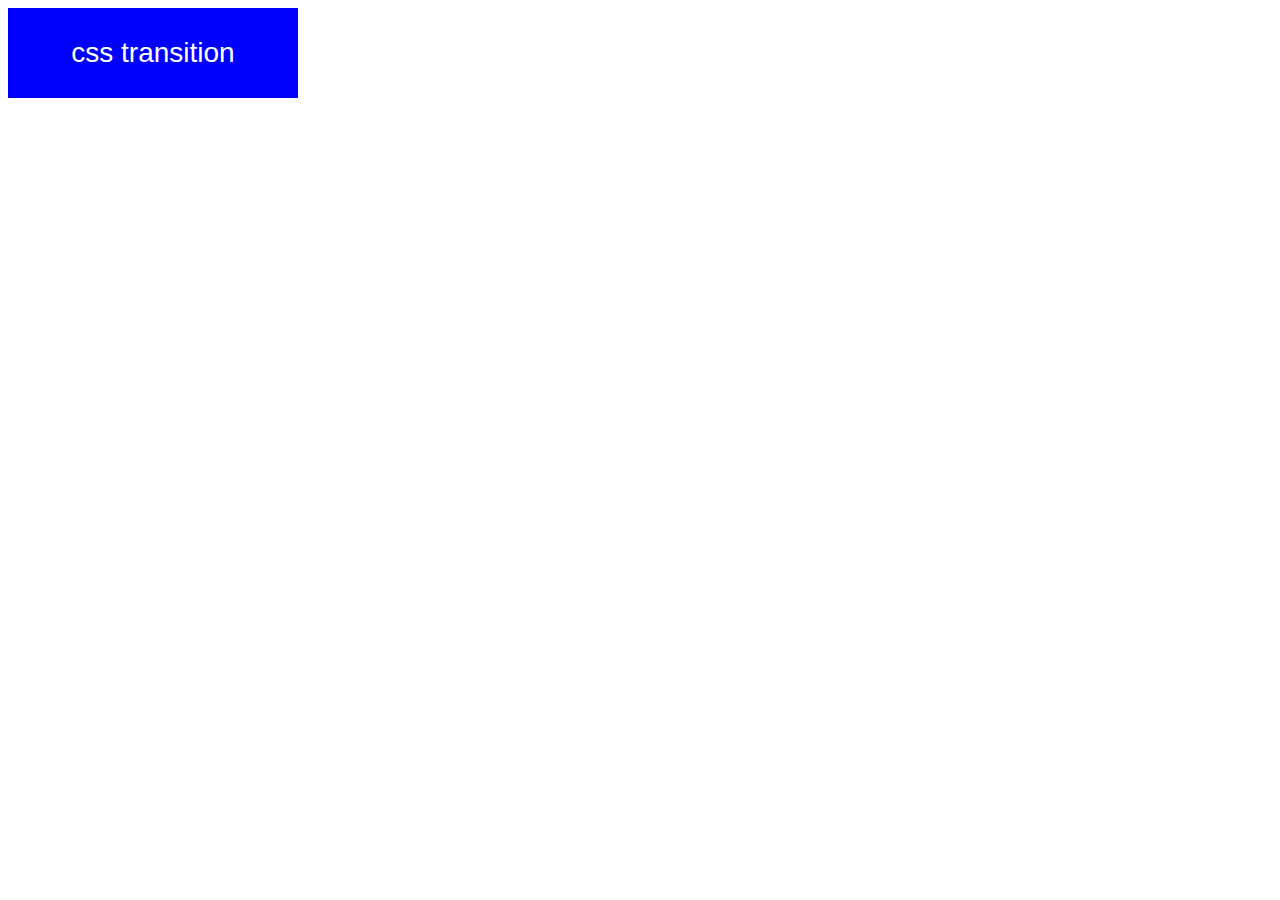
<file: P-1 [Topics]/P-1 [what is css transitions]/index.html>
<!DOCTYPE html>
<html lang="en-US">
    
<head>
    <meta charset="UTF-8">
    <meta name="viewport" content="width=device-width, initial-scale=1">
    <title>CSS animation, transitions and transforms</title>
                
    <!-- OUR STYLESHEET -->
    <link rel="stylesheet" href="style.css" type="text/css" media="all">
    
</head>
    
<body>

	<button>css transition</button>
    
</body>

</html>
</file>
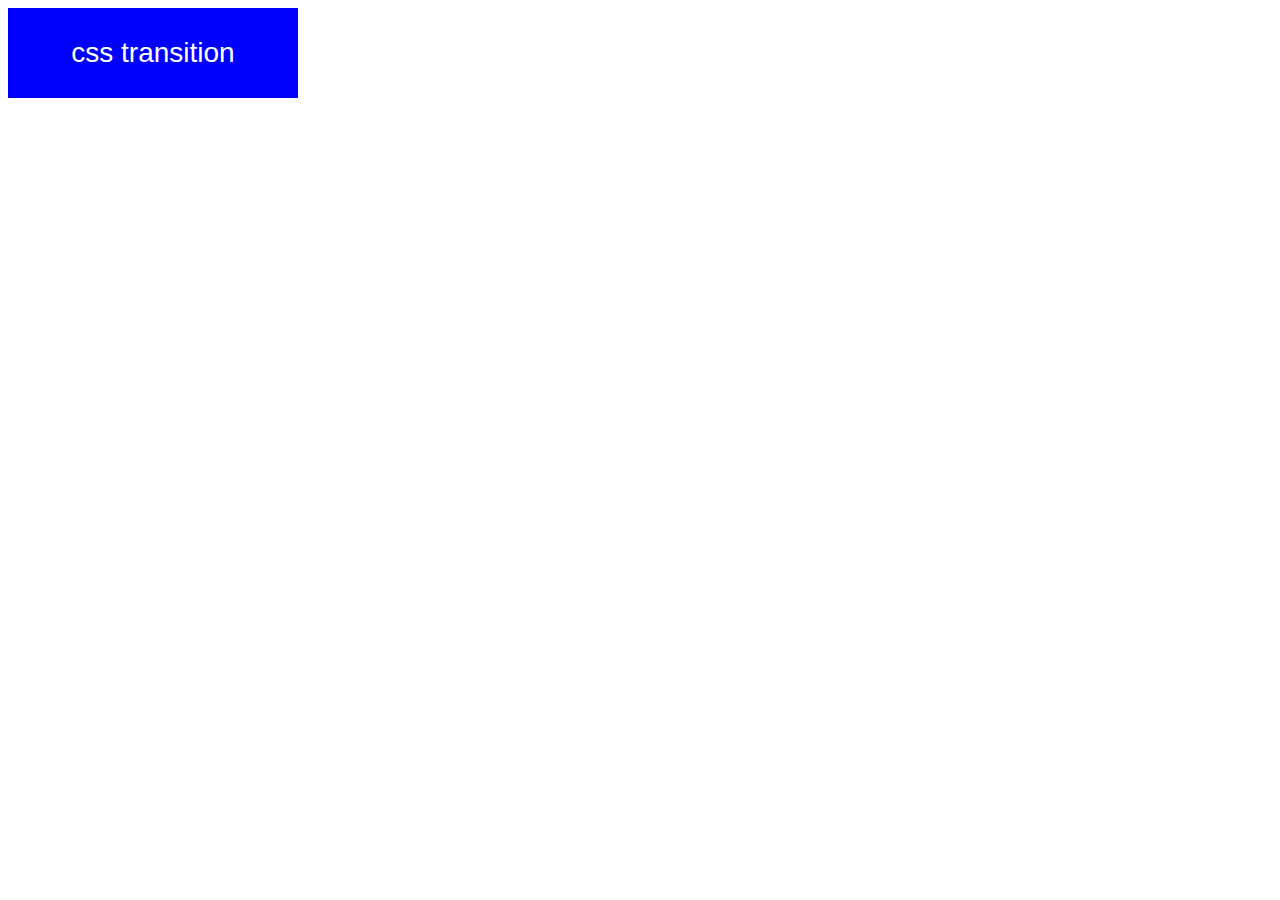
<file: P-1 [Topics]/P-3 [different ways to write the transitions]/index.html>
<!DOCTYPE html>
<html lang="en-US">
    
<head>
    <meta charset="UTF-8">
    <meta name="viewport" content="width=device-width, initial-scale=1">
    <title>CSS animatin, transitions and transforms</title>
                
    <!-- OUR STYLESHEET -->
    <link rel="stylesheet" href="style.css" type="text/css" media="all">
    
</head>
    
<body>

	<button>css transition</button>
    
</body>

</html>
</file>
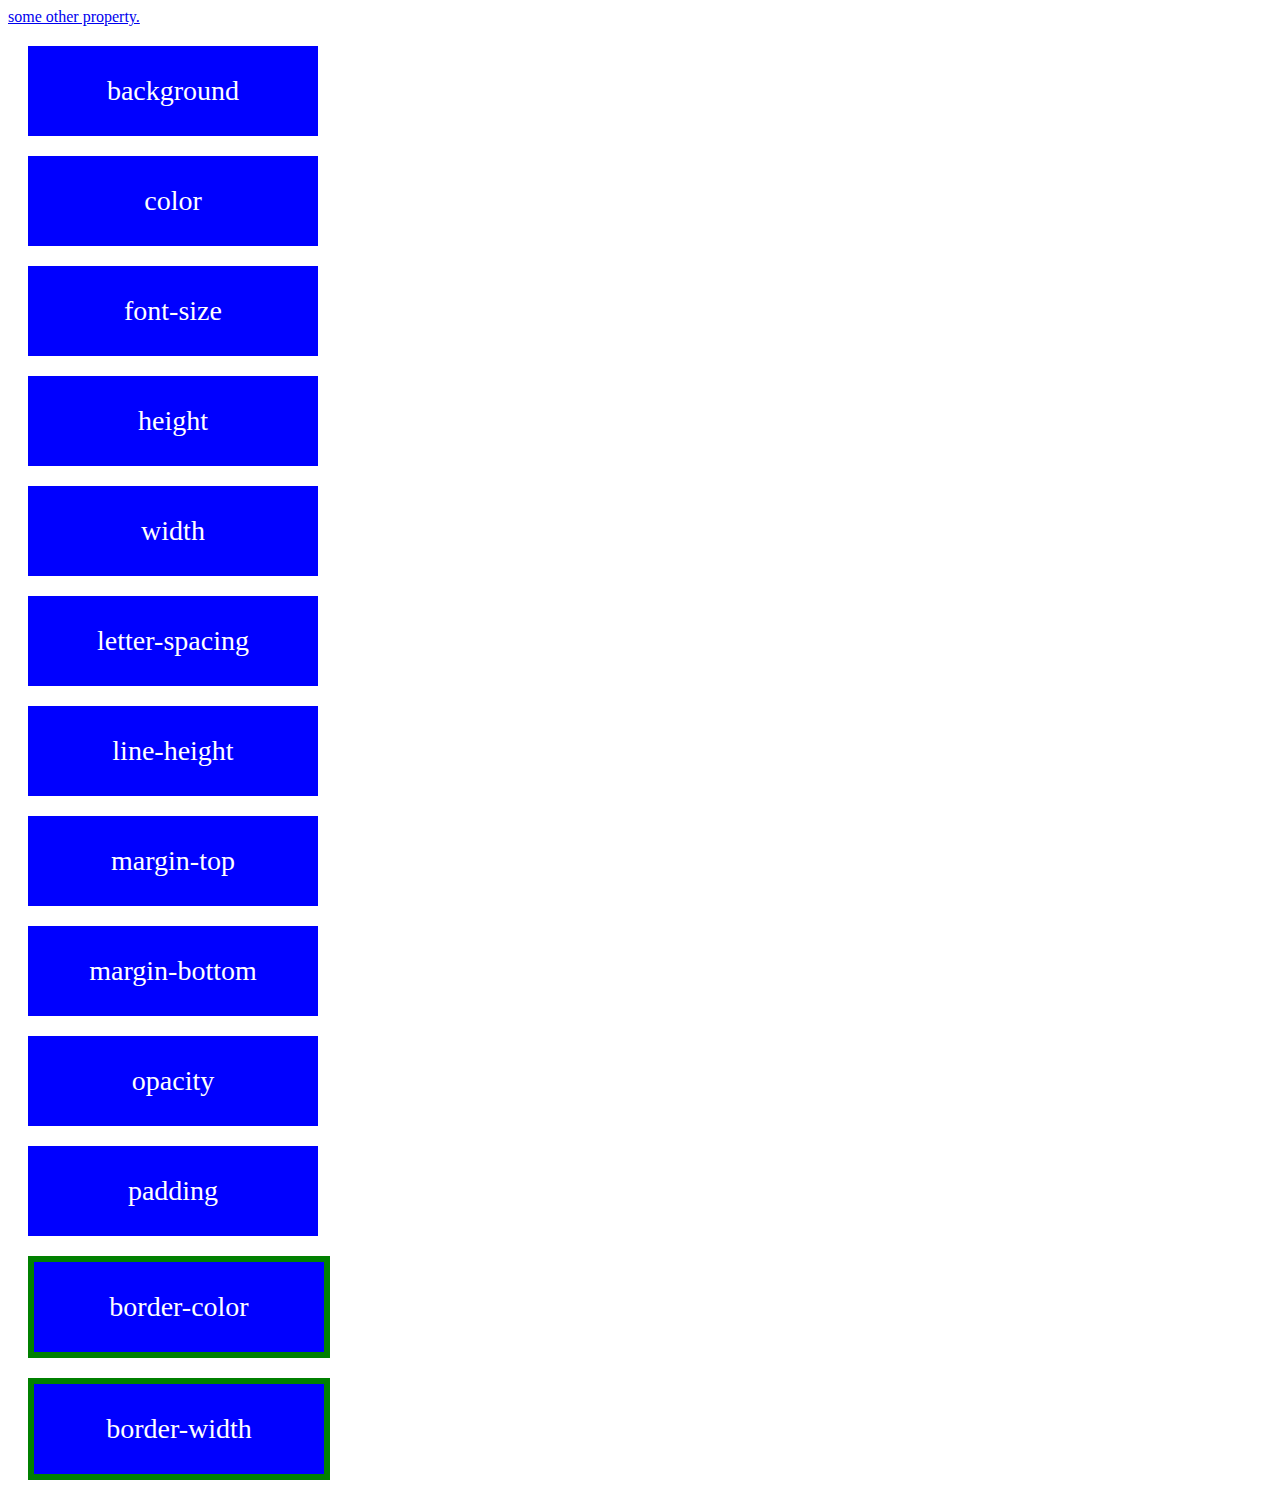
<file: P-1 [Topics]/P-4 [what properties can be transitioned]/index.html>
<!DOCTYPE html>
<html lang="en-US">
    
<head>
    <meta charset="UTF-8">
    <meta name="viewport" content="width=device-width, initial-scale=1">
    <title>CSS animatin, transitions and transforms</title>
                
    <!-- OUR STYLESHEET -->
    <link rel="stylesheet" href="style.css" type="text/css" media="all">
    
</head>
    
<body>
	<a href="https://developer.mozilla.org/en-US/docs/Web/CSS/CSS_animated_properties">
		some other property.
	</a>
	<div class="background">background</div>
	<div class="color">color</div>
	<div class="font-size">font-size</div>
	<div class="height">height</div>
	<div class="width">width</div>
	<div class="letter-spacing">letter-spacing</div>
	<div class="line-height">line-height</div>
	<div class="margin-top">margin-top</div>
	<div class="margin-bottom">margin-bottom</div>
	<div class="opacity">opacity</div>
	<div class="padding">padding</div>
	<div class="border-color">border-color</div>
	<div class="border-width">border-width</div>
    
</body>

</html>
</file>
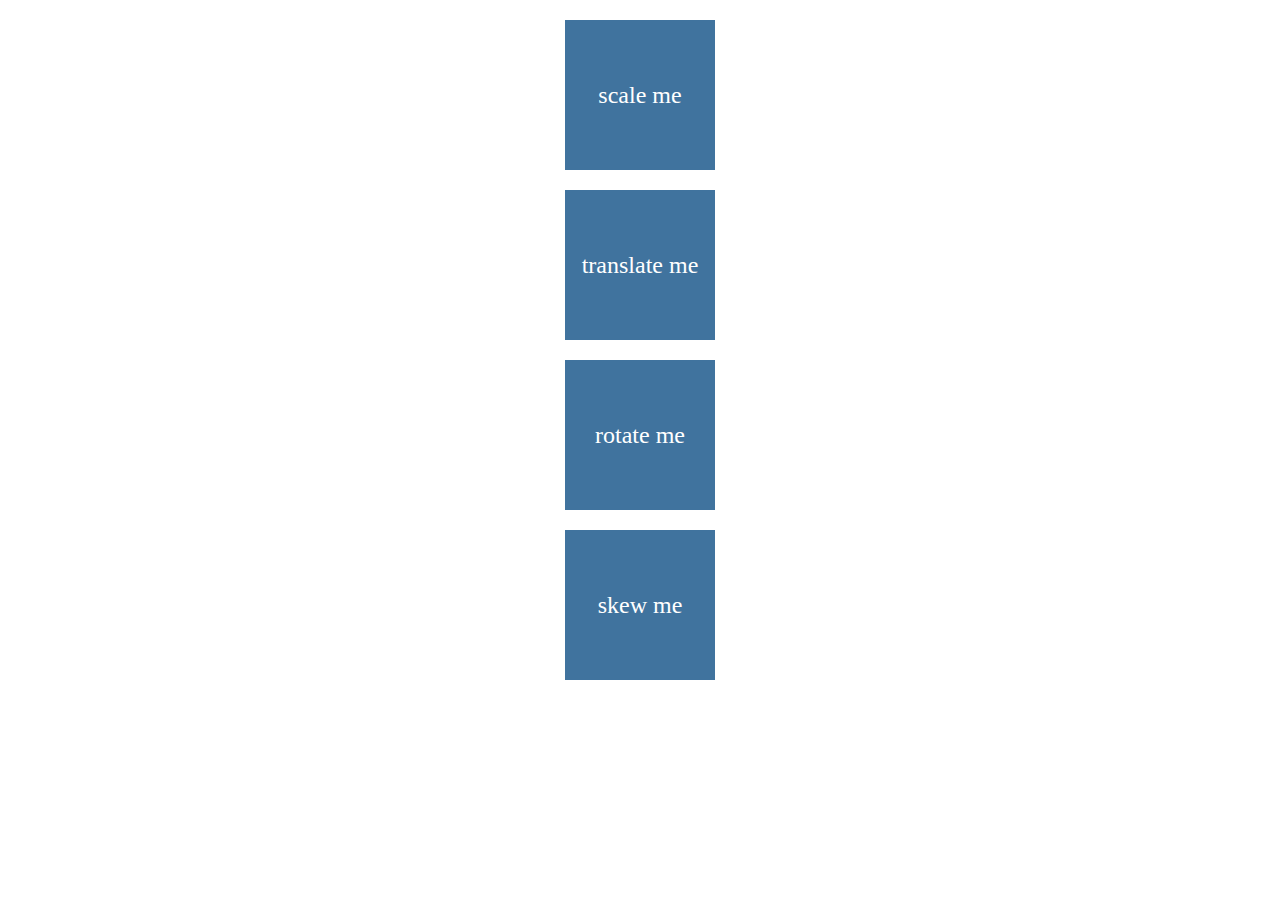
<file: P-1 [Topics]/P-5 [2D transform basics]/index.html>
<!doctype html>
<html>
<head>
<meta charset="UTF-8">
<title>Transition</title>
<style type="text/css">

div {
	height: 150px;
	width: 150px;
	background-color: #40739e;
	color: white;
	line-height: 150px;
	text-align: center;
	font-size: 24px;
	margin: 20px;
	margin-right: auto;
	margin-left: auto;
	transition: transform 1s;
}

.scale:hover {
	transform: scale(1.2);
}

.translate:hover {
	transform: translateX(320px);
}

.rotate:hover {
	transform: rotate(180deg);
}

.skew:hover {
	transform: skew(20deg);
}

</style>
</head>

<body>

	<div class="scale">scale me</div>
	<div class="translate">translate me</div>
	<div class="rotate">rotate me</div>
	<div class="skew">skew me</div>

</body>
</html>
</file>
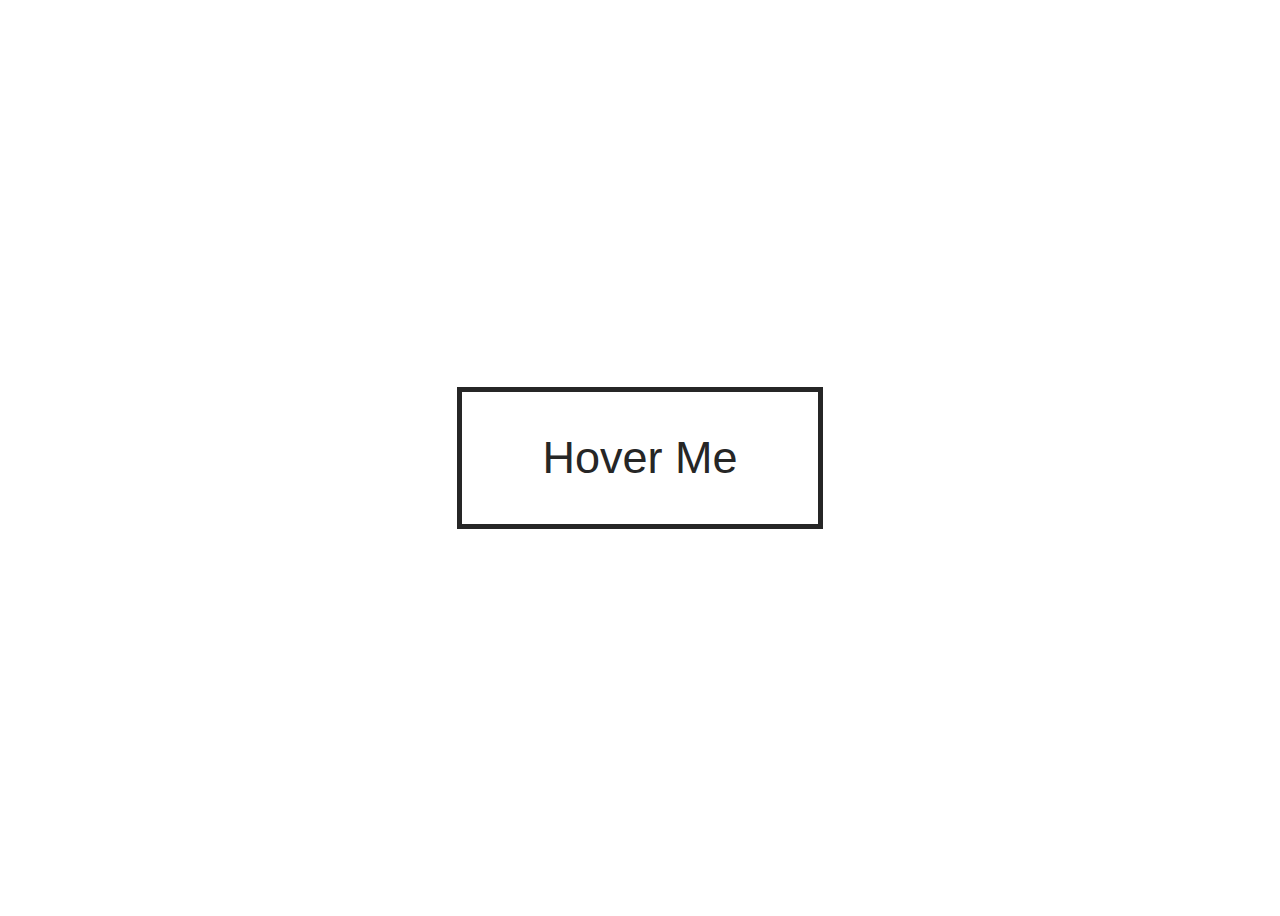
<file: P-2 [Button-Effects]/E-1 [creative button hover effect ]/index.html>
<!DOCTYPE html>
<html lang="en-US">
    
<head>
    <meta charset="UTF-8">
    <meta name="viewport" content="width=device-width, initial-scale=1">
    <title>CSS animatine, transitions and transforms</title>
                
    <!-- OUR STYLESHEET -->
    <link rel="stylesheet" href="style.css" type="text/css" media="all">
    
</head>

<body>

  <a href="#">Hover Me</a>
  
</body>
</html>
</file>
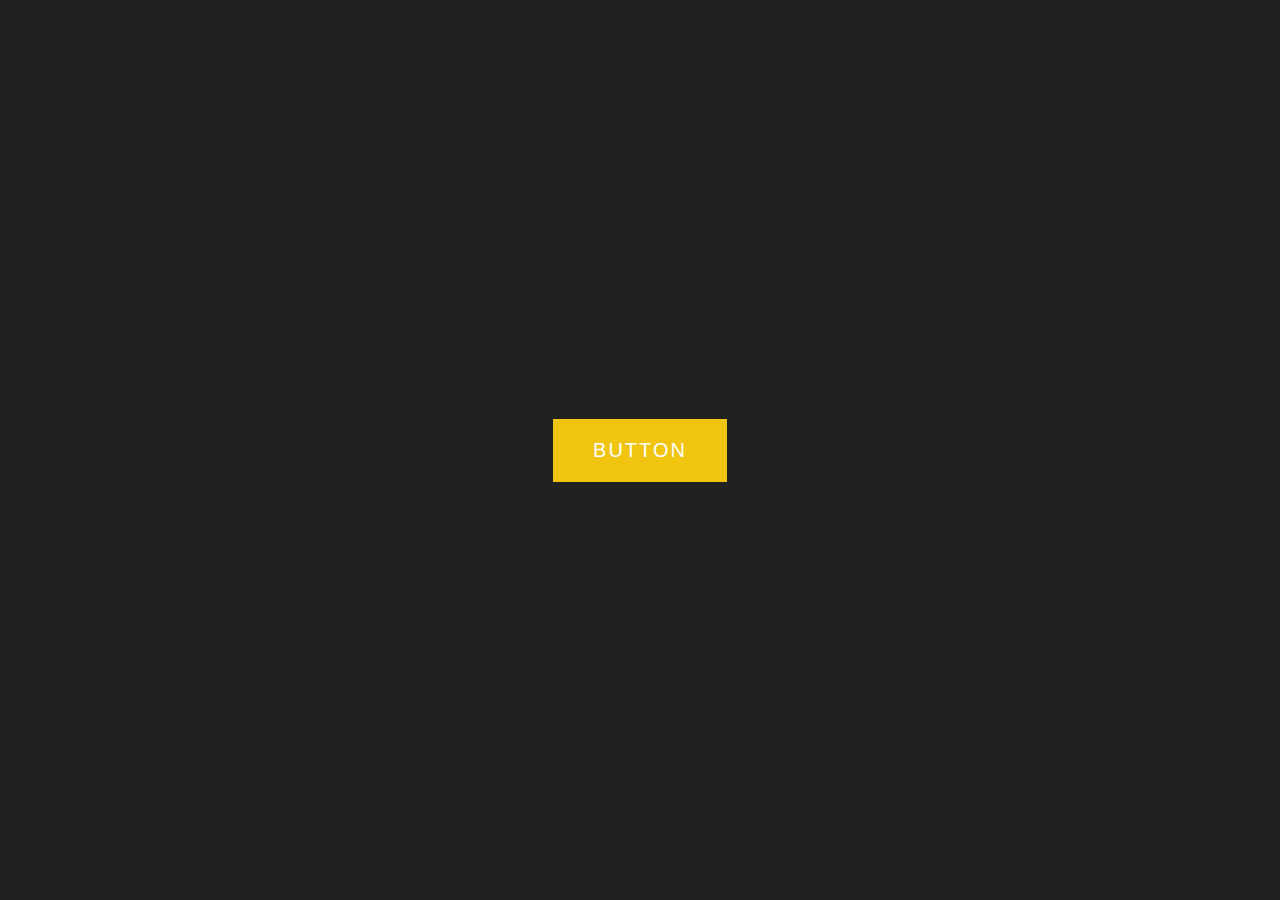
<file: P-2 [Button-Effects]/E-10 [creative button hover effect]/index.htm>
<!DOCTYPE html>
<html lang="en-US">
    
<head>
    <meta charset="UTF-8">
    <meta name="viewport" content="width=device-width, initial-scale=1">
    <title>CSS animatin, transitions and transforms</title>
                
    <!-- OUR STYLESHEET -->
    <link rel="stylesheet" href="style.css" type="text/css" media="all">   
</head>

<body>

    <a href="#">Button</a>

</body>
</html>
</file>
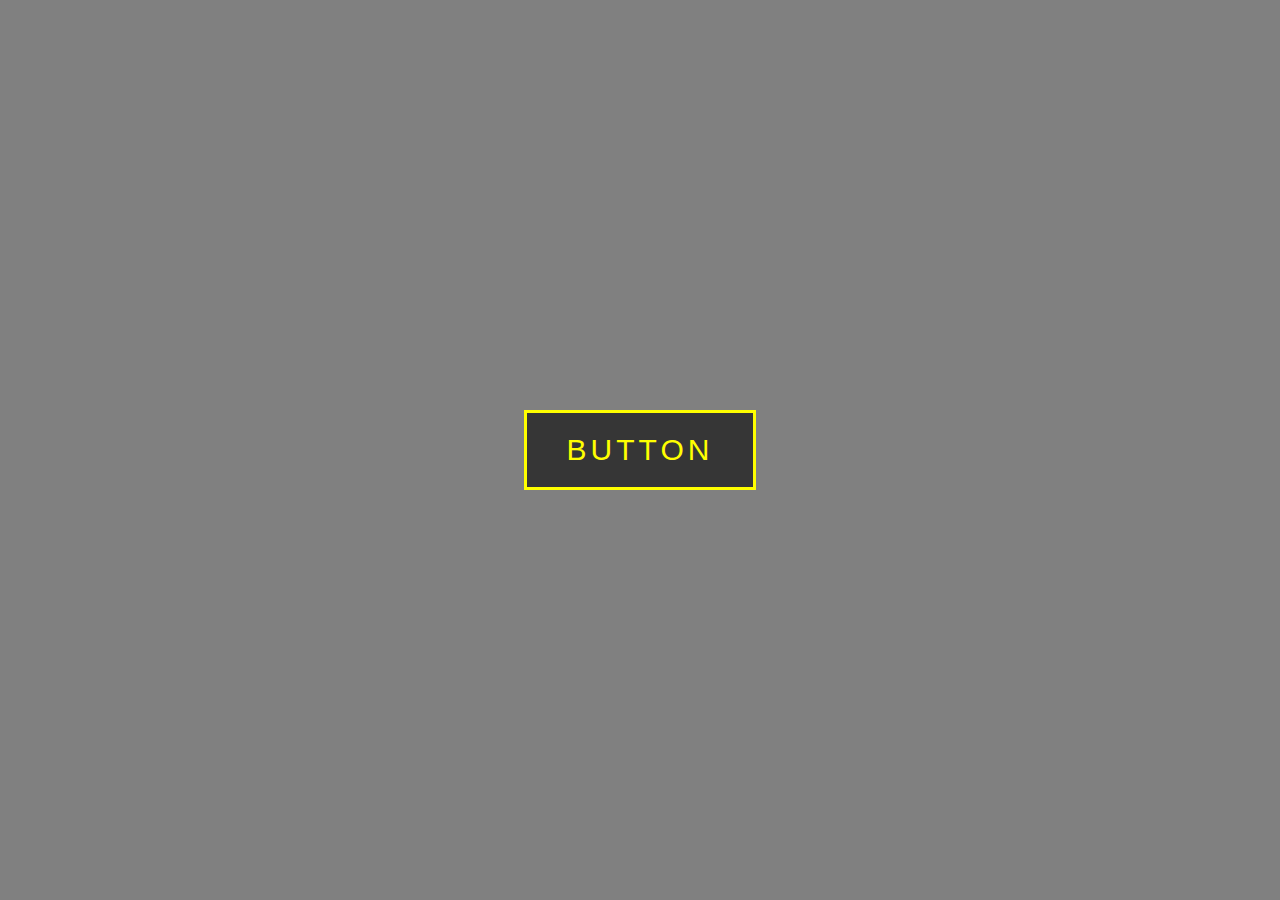
<file: P-2 [Button-Effects]/E-11 [creative button hover effect]/index.htm>
<!DOCTYPE html>
<html lang="en-US">
    
<head>
    <meta charset="UTF-8">
    <meta name="viewport" content="width=device-width, initial-scale=1">
    <title>CSS animatin, transitions and transforms</title>
                
    <!-- OUR STYLESHEET -->
    <link rel="stylesheet" href="style.css" type="text/css" media="all">

    <!-- FONT ِAWESOME -->
    <link rel="stylesheet" href="https://use.fontawesome.com/releases/v5.4.2/css/all.css" integrity="sha384-/rXc/GQVaYpyDdyxK+ecHPVYJSN9bmVFBvjA/9eOB+pb3F2w2N6fc5qB9Ew5yIns" crossorigin="anonymous">

   
</head>

<body>

	<a href="#">button</a>

</body>
</html>
</file>
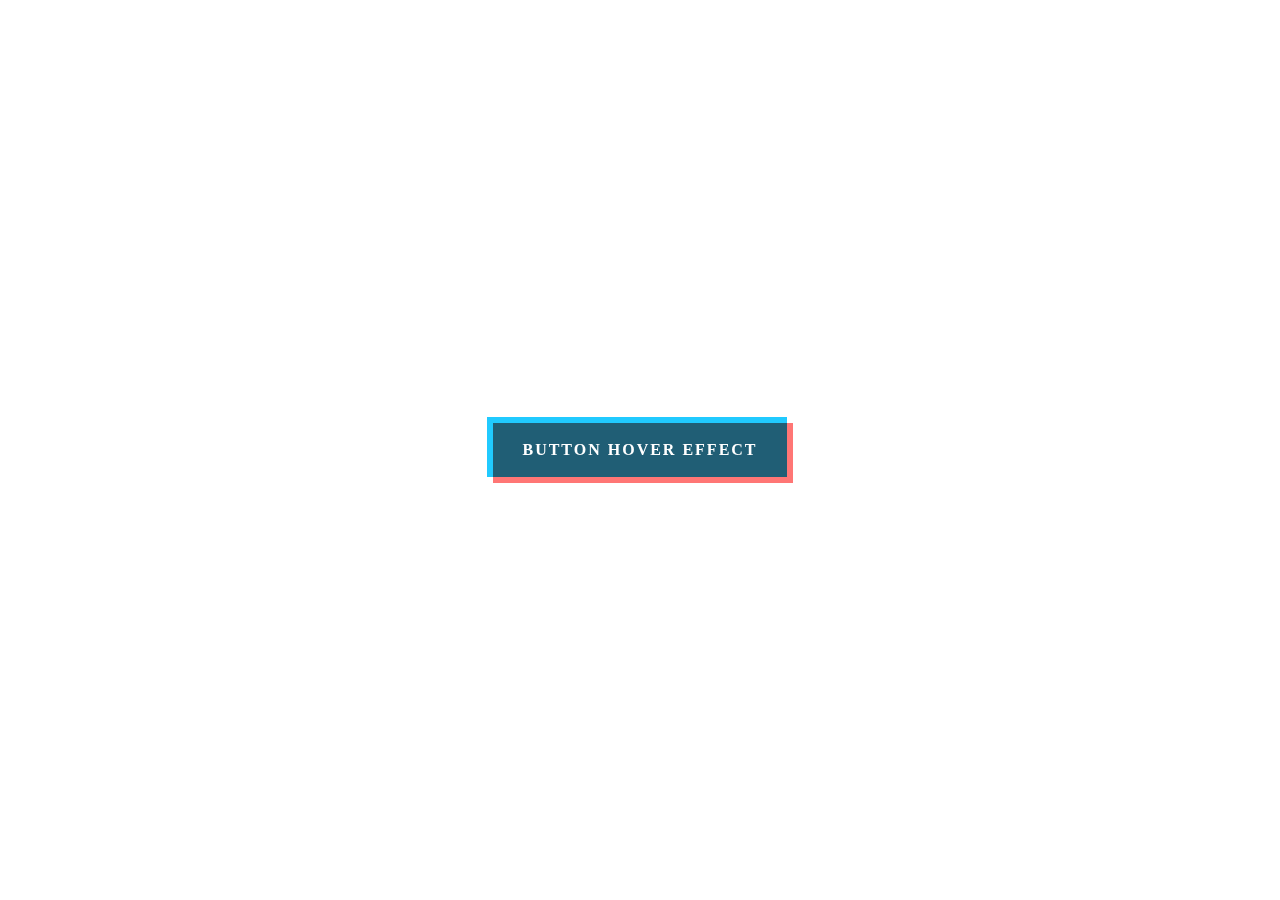
<file: P-2 [Button-Effects]/E-13[creative button hover effect]/index.htm>
<!DOCTYPE html>
<html lang="en-US">
    
<head>
    <meta charset="UTF-8">
    <meta name="viewport" content="width=device-width, initial-scale=1">
    <title>CSS animatin, transitions and transforms</title>
                
    <!-- OUR STYLESHEET -->
    <link rel="stylesheet" href="style.css" type="text/css" media="all">

    <!-- FONT ِAWESOME -->
    <link rel="stylesheet" href="https://use.fontawesome.com/releases/v5.4.2/css/all.css" integrity="sha384-/rXc/GQVaYpyDdyxK+ecHPVYJSN9bmVFBvjA/9eOB+pb3F2w2N6fc5qB9Ew5yIns" crossorigin="anonymous">

    
</head>

<body>

	<a href="#">button hover effect</a>

</body>
</html>
</file>
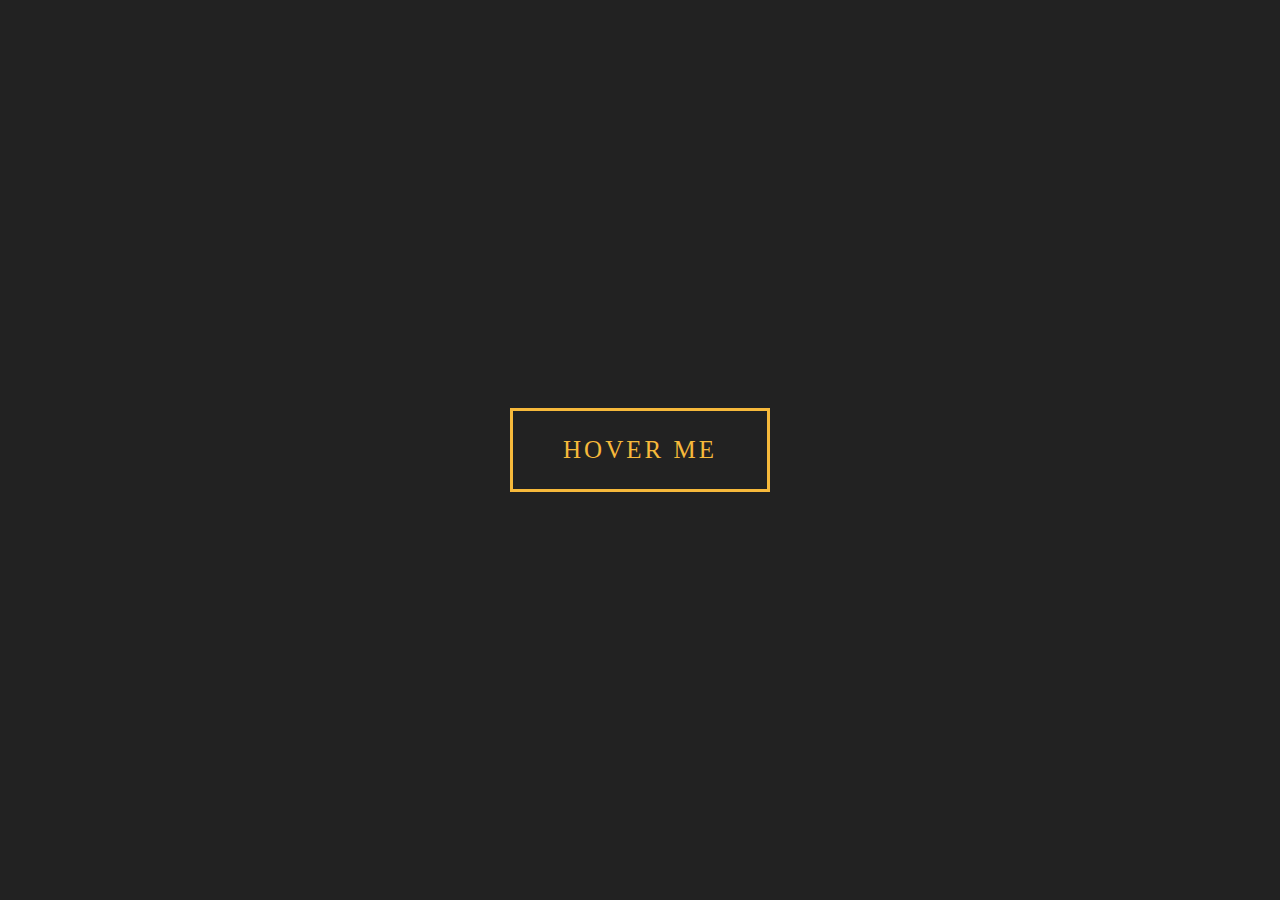
<file: P-2 [Button-Effects]/E-14 [creative button hover effect]/index.htm>
<!DOCTYPE html>
<html lang="en-US">
    
<head>
    <meta charset="UTF-8">
    <meta name="viewport" content="width=device-width, initial-scale=1">
    <title>CSS animatin, transitions and transforms</title>
                
    <!-- OUR STYLESHEET -->
    <link rel="stylesheet" href="style.css" type="text/css" media="all">

    <!-- FONT ِAWESOME -->
    <link rel="stylesheet" href="https://use.fontawesome.com/releases/v5.4.2/css/all.css" integrity="sha384-/rXc/GQVaYpyDdyxK+ecHPVYJSN9bmVFBvjA/9eOB+pb3F2w2N6fc5qB9Ew5yIns" crossorigin="anonymous">

    
</head>

<body>

    <a href="#"><span>hover me</span></a>

</body>
</html>
</file>
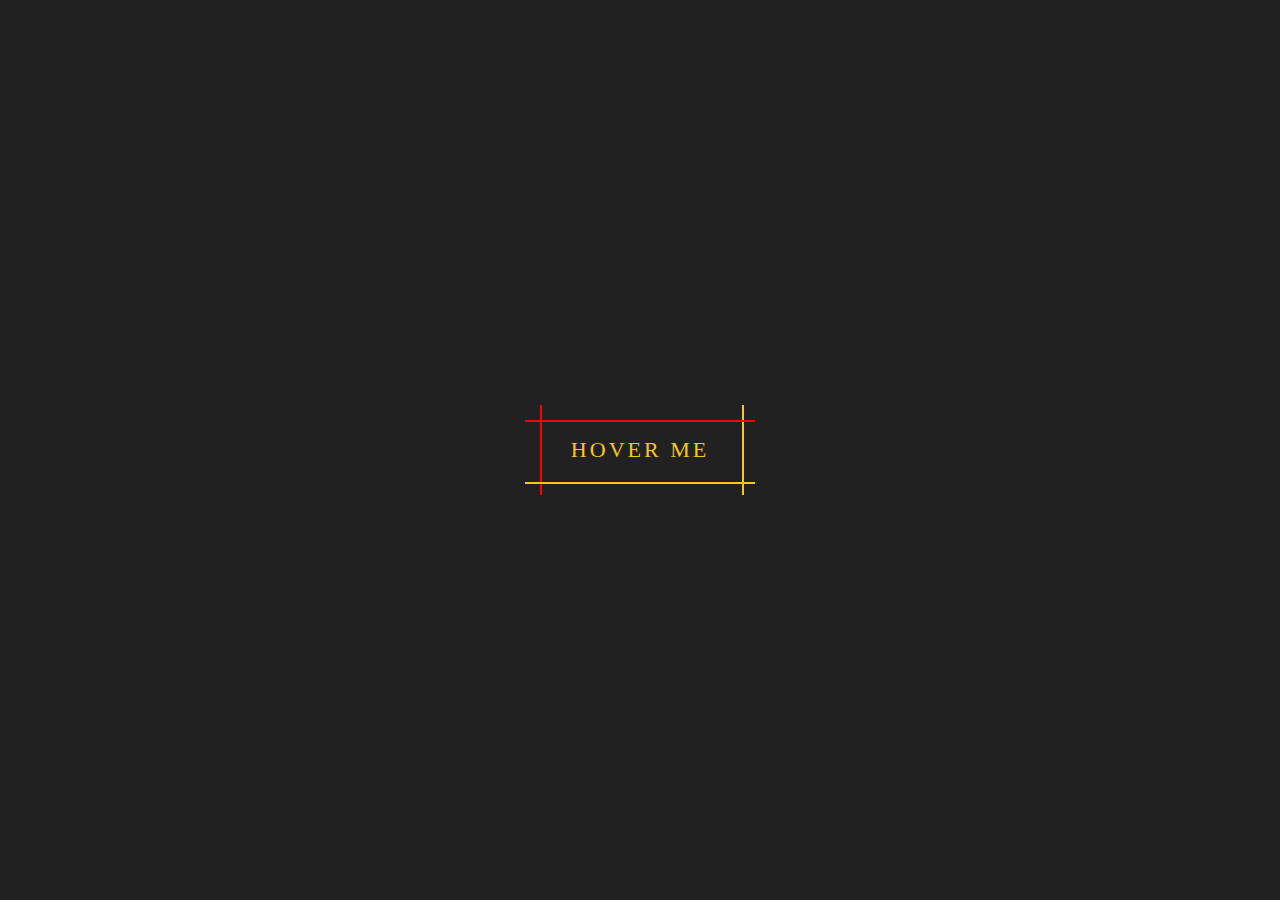
<file: P-2 [Button-Effects]/E-15 [creative button hover effect]/index.htm>
<!DOCTYPE html>
<html lang="en-US">
    
<head>
    <meta charset="UTF-8">
    <meta name="viewport" content="width=device-width, initial-scale=1">
    <title>CSS animatin, transitions and transforms</title>
                
    <!-- OUR STYLESHEET -->
    <link rel="stylesheet" href="style.css" type="text/css" media="all">
    
</head>

<body>

    <a href="#">hover me</a>

</body>
</html>
</file>
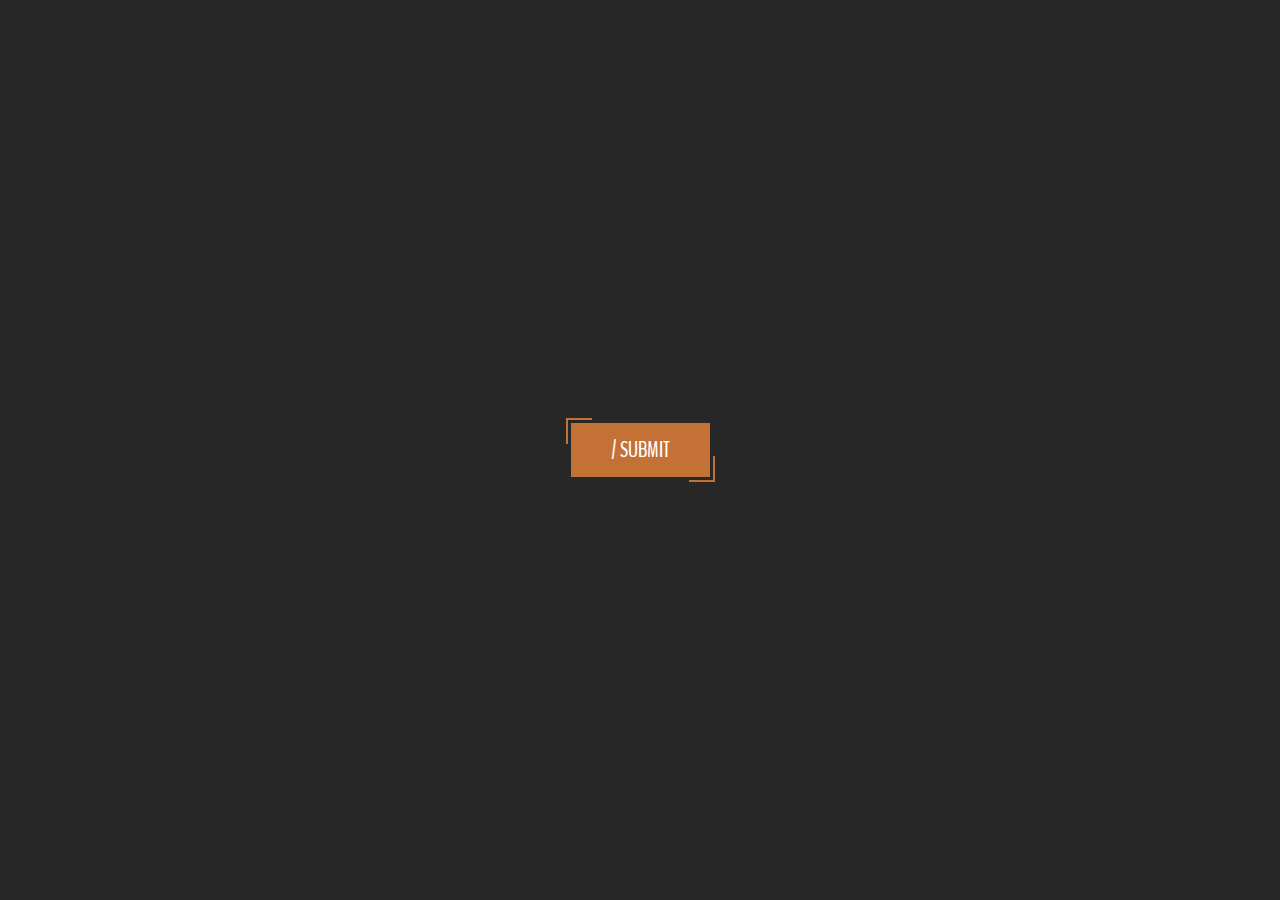
<file: P-2 [Button-Effects]/E-16 [creative button hover effect]/index.htm>
<!DOCTYPE html>
<html lang="en-US">
    
<head>
    <meta charset="UTF-8">
    <meta name="viewport" content="width=device-width, initial-scale=1">
    <title>CSS animatin, transitions and transforms</title>
                
    <!-- OUR STYLESHEET -->
    <link rel="stylesheet" href="style.css" type="text/css" media="all">
   
</head>

<body>

	<button>
		<span>/<span>
		submit</button>

</body>
</html>
</file>
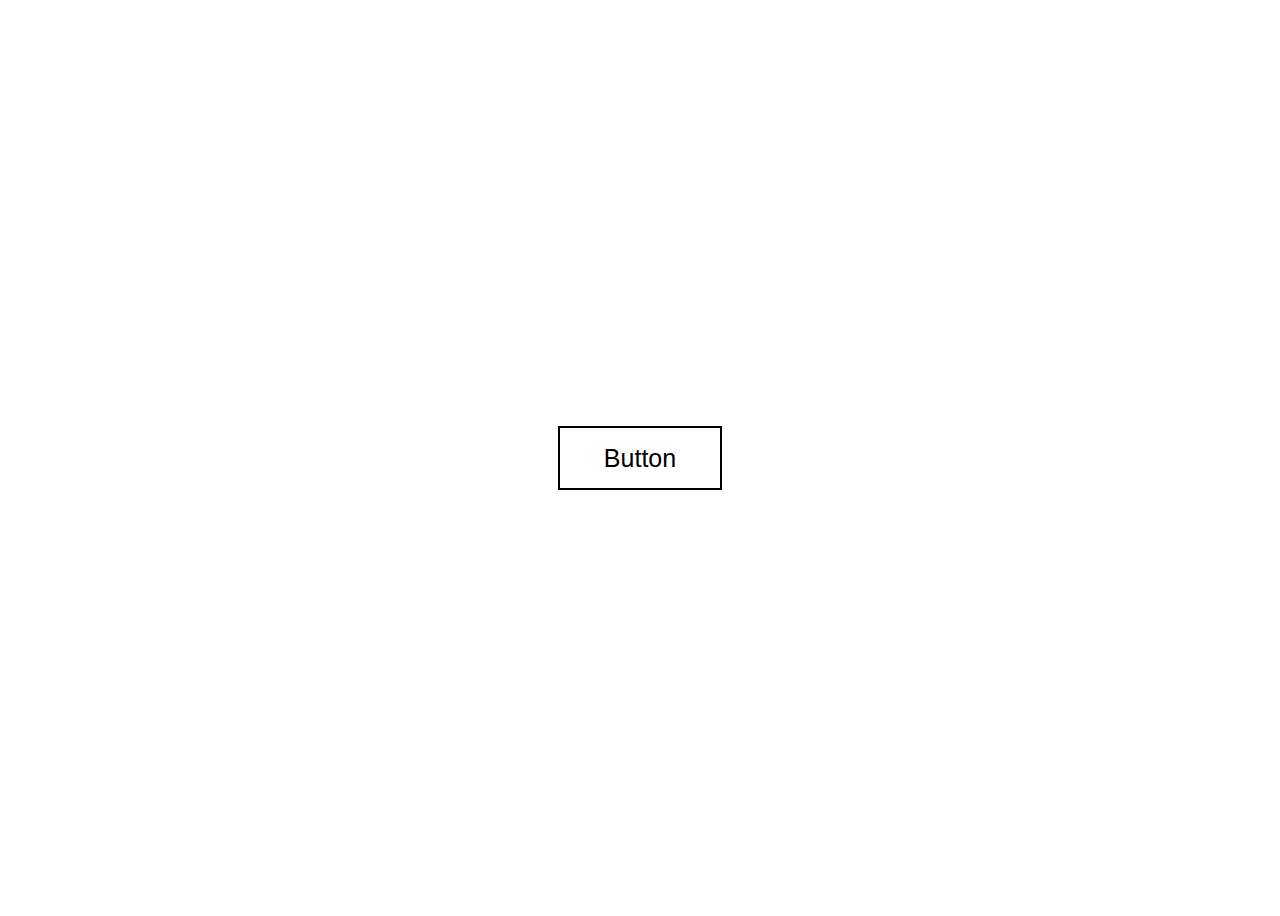
<file: P-2 [Button-Effects]/E-17 [creative button hover effect]/index.htm>
<!DOCTYPE html>
<html lang="en-US">
    
<head>
    <meta charset="UTF-8">
    <meta name="viewport" content="width=device-width, initial-scale=1">
    <title>CSS animatin, transitions and transforms</title>
                
    <!-- OUR STYLESHEET -->
    <link rel="stylesheet" href="style.css" type="text/css" media="all">
    
</head>

<body>

  <a href="#"><span>B</span>utton</a>
  
</body>

</html>
</file>
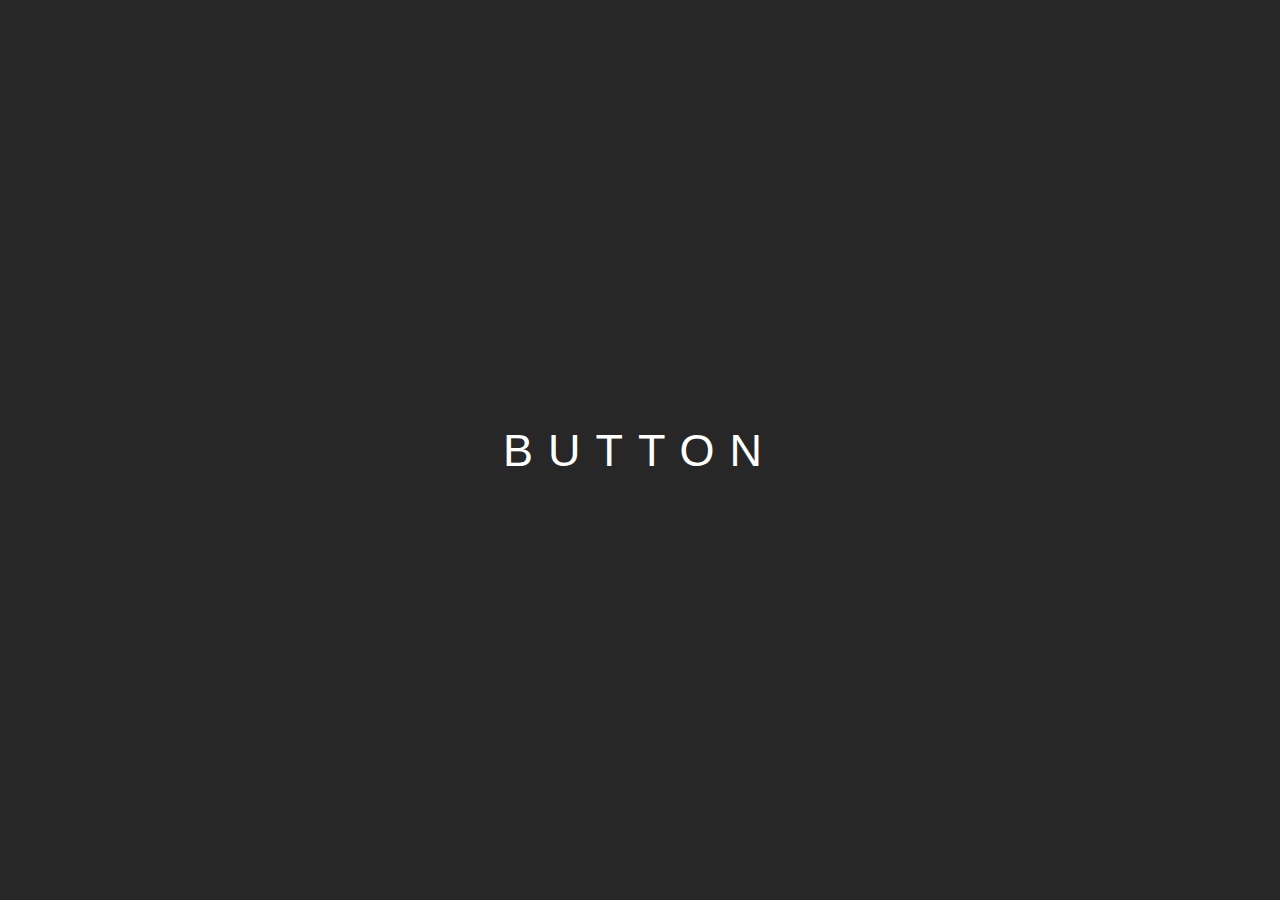
<file: P-2 [Button-Effects]/E-18 [creative button hover effect]/index.htm>
<!DOCTYPE html>
<html lang="en-US">
    
<head>
    <meta charset="UTF-8">
    <meta name="viewport" content="width=device-width, initial-scale=1">
    <title>Creating 4 boeder growing button</title>
                
    <!-- OUR STYLESHEET -->
    <link rel="stylesheet" href="style.css" type="text/css" media="all">

    <!-- FONT ِAWESOME -->
    <link rel="stylesheet" href="https://use.fontawesome.com/releases/v5.4.2/css/all.css" integrity="sha384-/rXc/GQVaYpyDdyxK+ecHPVYJSN9bmVFBvjA/9eOB+pb3F2w2N6fc5qB9Ew5yIns" crossorigin="anonymous">

   
</head>

<body>

	<button>
     button
     <span></span>   
    </button>

</body>
</html>
</file>
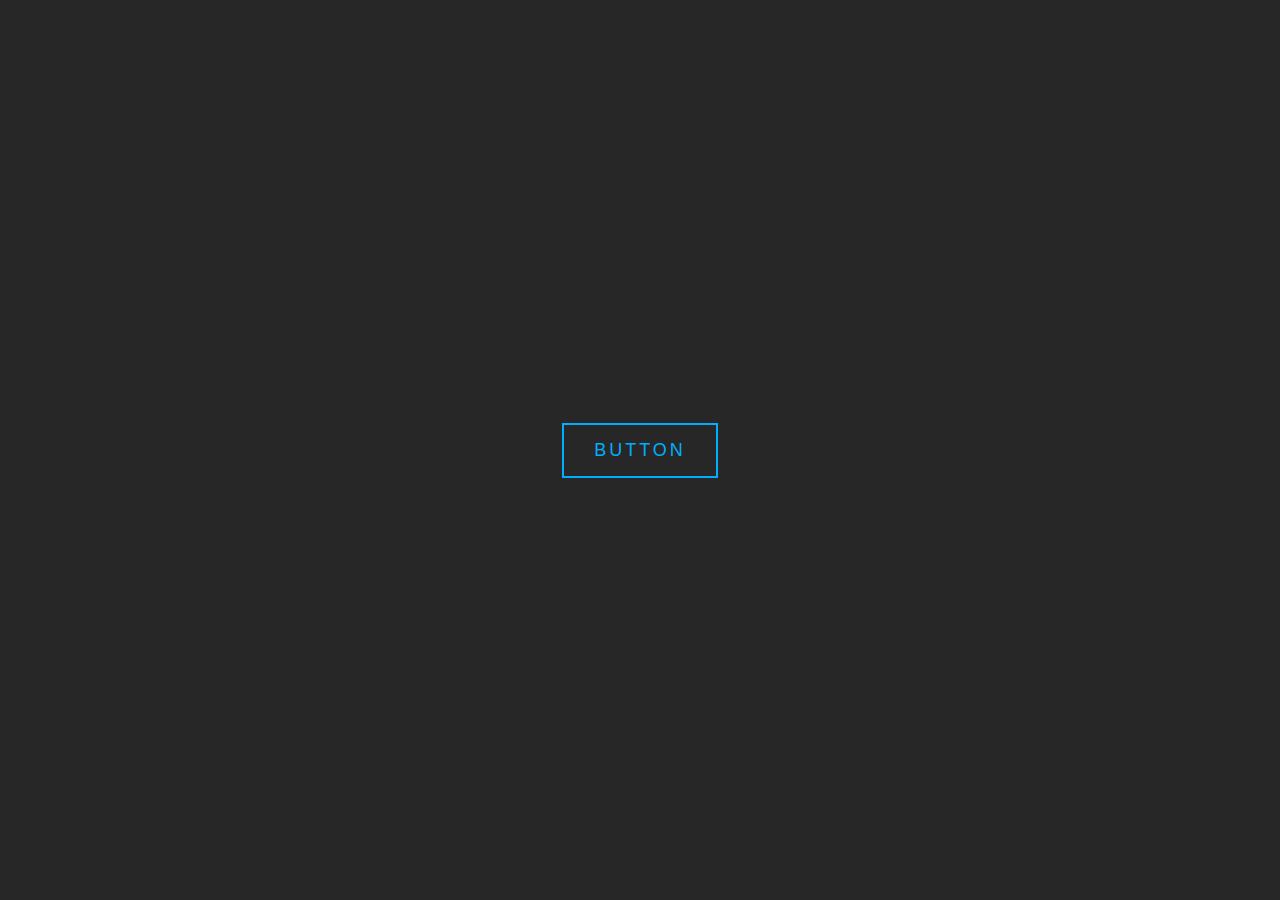
<file: P-2 [Button-Effects]/E-19 [creative button hover effect]/index.htm>
<!DOCTYPE html>
<html lang="en-US">
    
<head>
    <meta charset="UTF-8">
    <meta name="viewport" content="width=device-width, initial-scale=1">
    <title>Create Wavy Button</title>
                
    <!-- OUR STYLESHEET -->
    <link rel="stylesheet" href="style.css" type="text/css" media="all">
   
</head>

<body>
		
	<a href="#">
		button
		<div class="wave"></div>
	</a>

</body>
</html>
</file>
<file: P-1 [Topics]/P-1 [what is css transitions]/style.css>
button {
	height: 90px;
	width: 290px;
	font-size: 28px;
	color: white;
	border: none;
	background-color: blue;
	transition-property: background-color;
	transition-duration: 3000ms;
}

button:hover {
	background-color: green;
}
</file>
<file: P-1 [Topics]/P-3 [different ways to write the transitions]/style.css>
button {
	height: 90px;
	width: 290px;
	font-size: 28px;
	color: white;
	border: none;
	background-color: blue;
	transition: all 3s ease-in 2s
	/* 
	or
	transition:background-color 3s ease-in-out 1s,color 2s ease 4s,border-radius 4s ease-out 6s
	*/
}

button:hover {
	background-color: green;
	color: black;
	border-radius: 50%;
}
</file>
<file: P-1 [Topics]/P-4 [what properties can be transitioned]/style.css>
div {
	height: 90px;
	width: 290px;
	font-size: 28px;
	margin: 20px;
	color: white;
	border: none;
	background-color: blue;
	line-height: 90px;
	text-align: center;
	transition: all 1s;
}

.background:hover {
	background-color: green
}

.color:hover {
	color: red;
}

.font-size:hover {
	font-size: 32px;
}

.height:hover {
	height: 120px;
}

.width:hover {
	width: 340px;
}

.letter-spacing:hover {
	letter-spacing: 5px;
}

.line-height:hover {
	line-height: 120px;
}

.margin-bottom:hover {
	margin-bottom: 50px;
}

.margin-top:hover {
	margin-top: 50px;
}

.opacity:hover {
	opacity: .3;
}

.padding:hover {
	padding: 20px;
}

.border-color, .border-width {
	border: 6px solid green;
}

.border-color:hover {
	border-color: red;
}

.border-width:hover {
	border-width: 12px;
}
</file>
<file: P-2 [Button-Effects]/E-1 [creative button hover effect ]/style.css>
body {
	height: 100vh;
	display: flex;
	justify-content: center;
	align-items: center;
}

a {
	text-decoration: none;
	color: #262626;
	font-family: sans-serif;
	font-size: 45px;
	border: 5px solid #262626;
	padding: 40px 80px;
	position: relative;
	overflow: hidden;
}

a:before {
	content: '';
	position: absolute;
	left: 0;
	top: 0;
	background-color: #fff200;
	height: 100%;
	width: 100%;
	z-index: -1;
	transform-origin: bottom right;
 	transform: rotate(-90deg);
	transition: transform 1s;
	/* 
	0r
	transform-origin: top left;
	or 
	transform-origin: top right;
	*/
}

a:hover:before {
	transform: rotate(0deg);
}
</file>
<file: P-2 [Button-Effects]/E-10 [creative button hover effect]/style.css>
body {
 margin: 0;
 display: flex;
 align-items: center;
 justify-content: center;
 height: 100vh;
 font-family: sans-serif;
 background-color: #212121;
}

a {
  padding: 20px 40px;
  text-transform: uppercase;
  text-decoration: none;
  background-color: #f1c40f;
  color: white;
  font-size: 20px;
  letter-spacing: 2px;
  position: relative;
}

a:before {
  content: "BUTTON";
  position: absolute;
  top: 0;
  left: 0;
  width: 100%;
  height: 100%;
  background-color: #2ecc71;
  display: flex;
  justify-content: center;
  align-items: center;
  transform: rotateX(270deg);
  transform-origin: top;
  transition: all 0.5s;
}

a:after {
  content: "BUTTON";
  position: absolute;
  top: 0;
  left: 0;
  width: 100%;
  height: 100%;
  background-color: red;
  display: flex;
  justify-content: center;
  align-items: center;
  transform-origin: bottom;
  transform: rotateX(270deg);
  transition: all 0.5s;
  transition-delay: 0.25s;
}

a:hover:before, a:hover:after {
   transform: rotateX(0deg); 
}
</file>
<file: P-2 [Button-Effects]/E-11 [creative button hover effect]/style.css>
body {
 margin: 0;
 display: flex;
 align-items: center;
 justify-content: center;
 height: 100vh;
 font-family: sans-serif;
 background-color: grey;
}

a {
  padding: 20px 40px;
  text-transform: uppercase;
  text-decoration: none;
  letter-spacing: 4px;
  color: transparent;
  border: 3px solid #ff0;
  font-size: 30px;
  position: relative;
}

a:before {
  content: 'button';
  position: absolute;
  top: 0;
  left: 0;
  width: 100%;
  height: 100%;
  background-color: #363636;
  color: #ff0;
  display: flex;
  justify-content: center;
  align-items: center;
  transition: all 0.5s;
}

a:hover:before {
  left: 100%;
  transform: scale(0) rotateY(360deg);
  opacity: 0;
}

a:after {
  content: 'button';
  position: absolute;
  top: 0;
  left: -100%;
  width: 100%;
  height: 100%;
  background-color: #363636;
  color: #ff0;
  display: flex;
  justify-content: center;
  align-items: center;
  transition: all 0.5s;
  transform: scale(0) rotateY(0deg);
  opacity: 0;
}

a:hover:after {
  left: 0;
  transform: scale(1) rotateY(360deg);
  opacity: 1;
}
</file>
<file: P-2 [Button-Effects]/E-13[creative button hover effect]/style.css>
body {
 margin: 0;
 display: flex;
 align-items: center;
 justify-content: center;
 height: 100vh;
 font-family: verdana;
}

a {
  width: 300px;
  height: 60px;
  text-decoration: none;
  text-transform: uppercase;
  background-color: transparent;
  text-align: center;
  line-height: 60px;
  font-weight: bold;
  letter-spacing: 2px;
  position: relative;
  transition: all 0.2s;
  color: white;
}

a:before {
  content: "";
  position: absolute;
  top: -3px;
  left: -3px;
  width: 100%;
  height: 100%;
  background-color: #20caff;
  z-index: -1;
  mix-blend-mode: multiply;
  transition: all 0.2s;
  transform-origin: top;
}

a:hover:before {
  top: -6px;
  left: 0;
  transform: perspective(1000px) rotateX(75deg);
}

a:after {
  content: "";
  position: absolute;
  top: 3px;
  left: 3px;
  width: 100%;
  height: 100%;
  background-color: #ff7675;
  z-index: -1;
  mix-blend-mode: multiply;
  transition: all 0.2s;
  transform-origin: bottom;
}

a:hover:after {
  top: 6px;
  left: 0;
  transform: perspective(1000px) rotateX(-75deg);
}

a:hover {
  color: #272727;
}
</file>
<file: P-2 [Button-Effects]/E-14 [creative button hover effect]/style.css>
body {
 margin: 0;
 display: flex;
 align-items: center;
 justify-content: center;
 height: 100vh;
 background-color: #222;
}

a {
  text-decoration: none;
  text-transform: uppercase;
  font-size: 25px;
  font-family: verdana;
  color: #f6b93b;
  letter-spacing: 3px;
  padding: 25px 50px;
  position: relative;
  border: 3px solid #f6b93b;
  transition: all 0.2s;
  overflow: hidden;
}

a:before,
a:after,
span:before,
span:after {
  content: "";
  position: absolute;
  width: 25%;
  height: 100%;
  background-color: #f6b93b;
  z-index: -1;
  transition: all 0.1s;
}

a:before {
  top: 100%;
  left: 0%;
}

a:hover:before {
  top: 0;
  left: 0;
}

a:after {
  top: -100%;
  right: 0;
  transition-delay: 0.3s
}

a:hover:after {
  top: 0;
  right: 0;
}

a span:before {
  top: -100%;
  left: 25%;
  transition-delay: 0.1s;
}

a:hover span:before {
  top: 0;
  left: 25%;
}

a span:after {
  bottom: -100%;
  right: 25%;
  transition-delay: 0.2s
}

a:hover span:after {
  bottom: 0;
  right: 25%;
}

a:hover {
  color: #222;
}
</file>
<file: P-2 [Button-Effects]/E-15 [creative button hover effect]/style.css>
body {
 margin: 0;
 display: flex;
 align-items: center;
 justify-content: center;
 height: 100vh;
 background-color: #212121;
}

a {
  text-decoration: none;
  text-transform: uppercase;
  font-size: 22px;
  font-family: verdana;
  letter-spacing: 3px;
  height: 60px;
  width: 200px;
  line-height: 60px;
  text-align: center;
  color: #FDC518;
  position: relative;
}

a:before {
  content: "";
  position: absolute;
  height: 90px;
  width: 200px;
  top: -15px;
  left: 0;
  border-left: 2px solid red;
  border-right: 2px solid #FDC518;
  transition: all 01s;
}

a:after {
  content: "";
  position: absolute;
  height: 60px;
  width: 230px;
  top: 0;
  left: -15px;
  border-top: 2px solid red;
  border-bottom: 2px solid #FDC518;
  transition: all 1s;
}

a:hover:before {
  transform: rotateY(180deg);
}

a:hover:after {
  transform: rotateX(180deg);
}
</file>
<file: P-2 [Button-Effects]/E-16 [creative button hover effect]/style.css>
@import url(https://fonts.googleapis.com/css?family=BenchNine:700);

body {
 margin: 0;
 height: 100vh;
 display: flex;
 align-items: center;
 justify-content: center;
 background-color: #272727;
}

button {
  border: none;
  padding: 12px 40px;
  background-color: #c47135;
  color: white;
  font-family: 'BenchNine';
  font-size: 22px;
  text-transform: uppercase;
  cursor: pointer;
  position: relative;
}

button:before {
  content: "";
  position: absolute;
  width: 24px;
  height: 24px;
  top: -5px;
  left: -5px;
  border-top: 2px solid #c47135;
  border-left: 2px solid #c47135;
  transition: all 0.25s;
}

button:hover:before,
button:hover:after {
  height: 100%;
  width: 100%;
}

button:after {
  content: "";
  position: absolute;
  width: 24px;
  height: 24px;
  bottom: -5px;
  right: -5px;
  border-bottom: 2px solid #c47135;
  border-right: 2px solid #c47135;
  transition: all 0.25s;
}
</file>
<file: P-2 [Button-Effects]/E-17 [creative button hover effect]/style.css>
body {
	height: 100vh;
	display: flex;
	justify-content: center;
	align-items: center;
	font-family: sans-serif;
	overflow: hidden;
}

a {
	text-decoration: none;
	width: 160px;
	height: 60px;
	color: black;
	border: 2px solid black;
	text-align: center;
	line-height: 60px;
	font-size: 25px;
	position: relative;
	transition: all 0.2s;
}
a:hover {
	color: white;
}

a:before {
	content: "";
	position: absolute;
	top: 0;
	left: 0;
	width: 100%;
	height: 100%;
	background-color: black;
	z-index: -1;
	opacity: 0;
	transition: all 0.8s;
}

a:hover:before {
	opacity: 1;
	transform: rotate(15deg);
}

a span {
	color: transparent;
	position: relative;
}

a span:before {
	content: "B";
	position: absolute;
	color: black;
	transition: all 0.2s;
}

a:hover span:before {
	color: white;
	font-size: 80px;
	transform:translate(-65%, -10%) rotate(360deg);
}
</file>
<file: P-2 [Button-Effects]/E-18 [creative button hover effect]/style.css>
body {
 margin: 0;
 display: flex;
 align-items: center;
 justify-content: center;
 height: 100vh;
 font-family: sans-serif;
 background-color: #272727;
}

button {
  background-color: transparent;
  border: none;
  position: relative;
  width: 400px;
  height: 120px;
  text-transform: uppercase;
  line-height: 120px;
  text-align: center;
  color: white;
  font-size: 45px;
  letter-spacing: 15px;
  overflow: hidden;
}

button:before {
  content: "";
  position: absolute;
  top: 0;
  left: -100%;
  width: 100%;
  height: 4px;
  background-color: white;
  transition: all 0.5s;
}

button:hover:before {
  left: 0;
}

button:after {
  content: "";
  position: absolute;
  bottom: 0;
  right: -100%;
  width: 100%;
  height: 4px;
  background-color: white;
  transition: all 0.5s;
}

button:hover:after {
  right: 0;
}

span:before {
  content: "";
  position: absolute;
  top: -100%;
  right: 0;
  width: 4px;
  height: 100%;
  background-color: white;
  transition: all 0.5s;
}

button:hover span:before {
  top: 0;
}

span:after {
  content: "";
  position: absolute;
  bottom: -100%;
  left: 0;
  width: 4px;
  height: 100%;
  background-color: white;
  transition: all 0.5s;
}

button:hover span:after {
  bottom: 0;
}
</file>
<file: P-2 [Button-Effects]/E-19 [creative button hover effect]/style.css>
body {
  margin: 0;
  display: flex;
  align-items: center;
  justify-content: center;
  height: 100vh;
  font-family: sans-serif;
  background-color: #272727;
}

a {
  text-decoration: none;
  padding: 15px 30px;
  color: #00aeff;
  font-size: 18px;
  letter-spacing: 3px;
  border: 2px solid #00aeff;
  text-transform: uppercase;
  position: relative;
  overflow: hidden;
  transition: all 0.5s;
}

a:hover {
  color: white;
}

.wave {
  position: absolute;
  width: 100%;
  height: 100%;
  left: 0;
  top: calc(100% + 22px);
  background-color: #00aeff;
  transition: all 1s;
  z-index: -1;
}

a:hover .wave {
  top: 0;
}

.wave:before {
  content: "";
  position: absolute;
  top: -22px;
  left: 0;
  width: 100%;
  height: 22px;
  background: url(wave.png);
  animation: wavy 0.5s linear infinite;
}

@keyframes wavy {
  0% { background-position-x: 0 }
  100% { background-position-x: 118px; }
}
</file>
